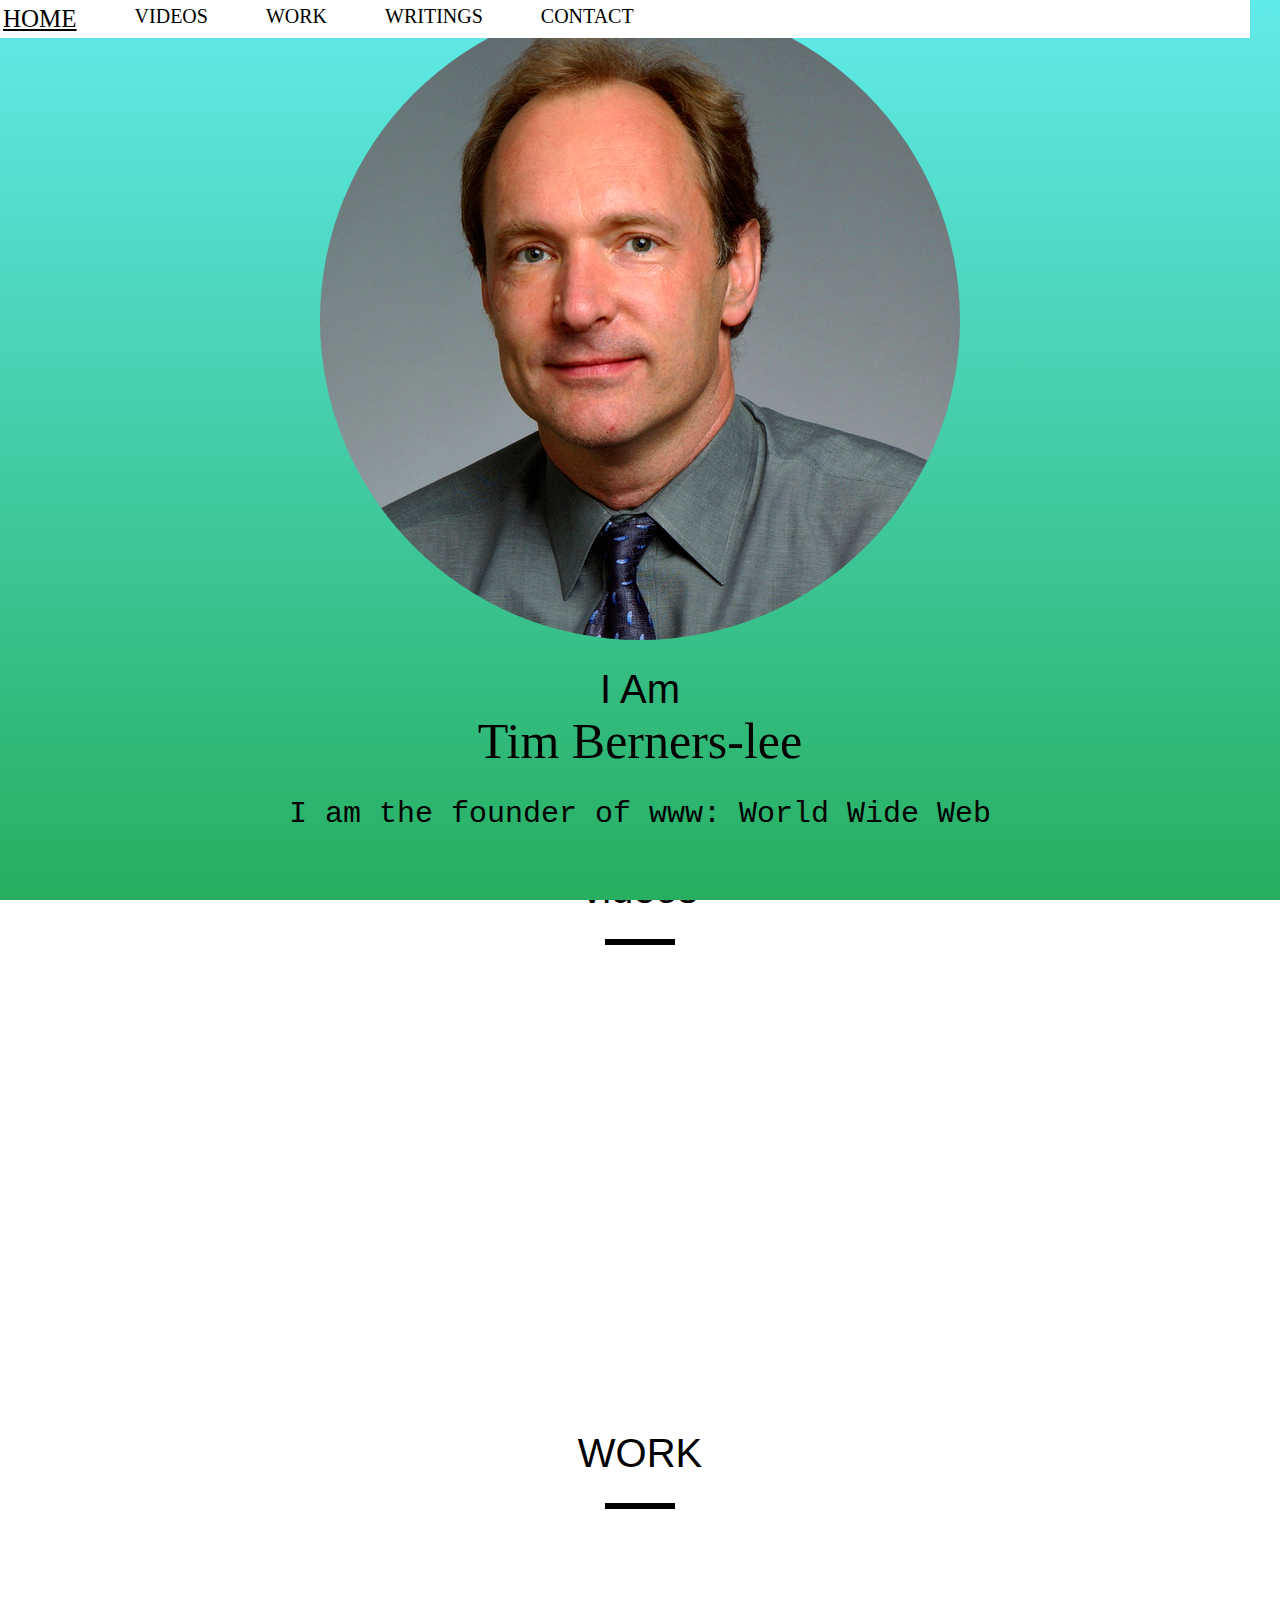
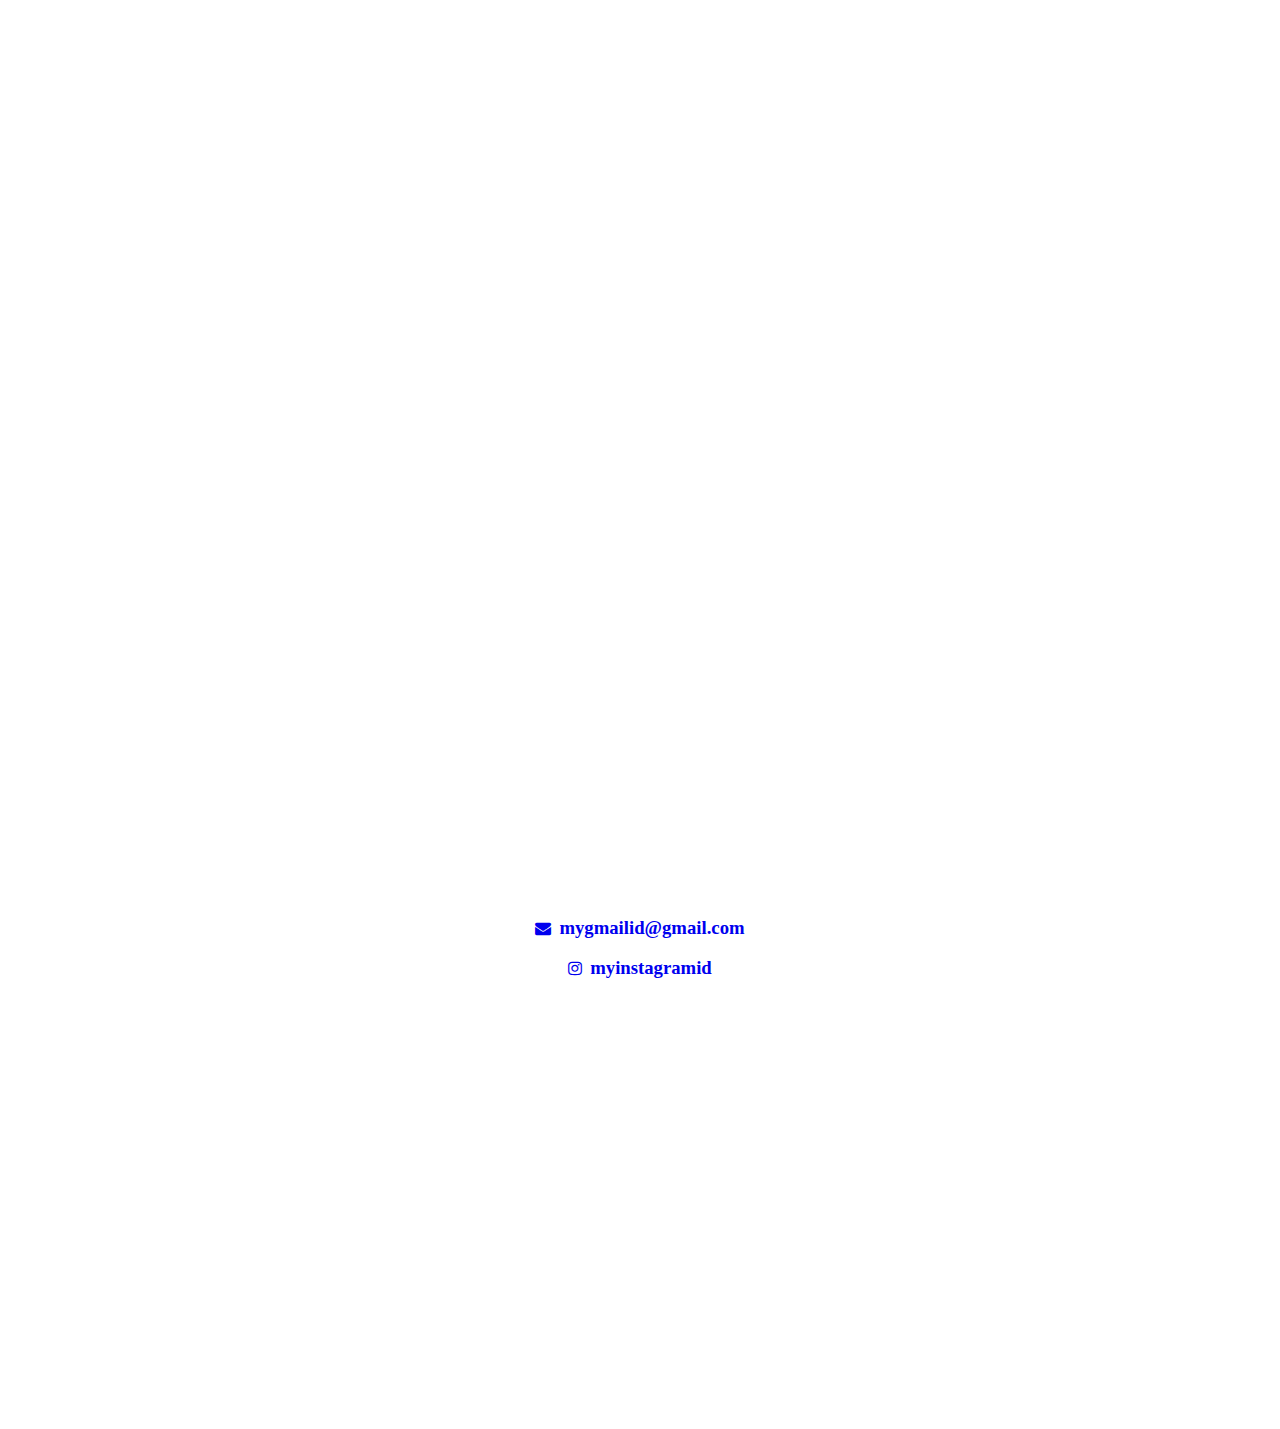
<file: index.html>
<html>

<head>
    <link rel="stylesheet" href="https://cdnjs.cloudflare.com/ajax/libs/font-awesome/4.7.0/css/font-awesome.min.css">


    <title>Sir Tim Berners-Lee></title>
    <link rel="stylesheet" href="style.css">
</head>

<body>

<nav class="navbar-inverse my_nav__bar">
    <div class="navbar-header">
        <button type="button"  class="navbar-toggle" data-toggle="collapse" data-target="#myNavbar">
            <span class="icon-bar"></span>
            <span class="icon-bar"></span>
            <span class="icon-bar"></span>
            
        </button>
        <a class="navbar-brand" href="#">Rishab Reddy</a>
    </div>
 <center>
     <div class="collapse navbar-collapse"id="myNavbar"
    <ul class="nav navbar-nav">
        <li class="links"><a href="#welcome">HOME</a></li>
        <li class="links"><a href="#videos">VIDEOS</a></li>
        <li class="links"><a href="#work">WORK</a></li>
        <li class="links"><a href="#writings">WRITINGS</a></li>
        <li class="links"><a href="#contact">Contact</a></li>
    </ul>
    </center>
    <ul class="menu">
        <li class="links">HOME</li>
        <li class="links">VIDEOS</li>
        <li class="links">WORK</li>
        <li class="links">WRITINGS</li>
        <li class="links">CONTACT</li>
        </ul>
</center>
<section id="welcome" class="parallax-container">
<div class="parallax-inner">
<img src="Tim-Berners-Lee-640-1.jpg" class="profile">
<center><h1>I Am <br><span id="name">Tim Berners-lee</h1>
<h2> I am the founder of www: World Wide Web</h2>
</div>
</section>

<section id="bio">
    <h1>Hi!</h1>
    <div class="line"></div>
    <p>In 1989, Tim Berners-Lee invented the World Wide Web, an Internet-based hypermedia initiative for global information sharing while at CERN, the European Particle Physics Laboratory. He wrote the first web client and server in 1990. His specifications of URIs, HTTP and HTML were refined as web technology spread. </p>
</section>
<section id="videos">
<h1>videos</h1>
<div class="line"></div>
<iframe width="802" height="451" src="https://www.youtube.com/embed/GUrDI6OkJfU" title="YouTube video player" frameborder="0" allow="accelerometer; autoplay; clipboard-write; encrypted-media; gyroscope; picture-in-picture" allowfullscreen></iframe>
</section>
<section id="work">
<h1>WORK</h1>
<div class="line"></div>
<iframe width="900" height="1000" src="https://www.w3.org/People/Berners-Lee/" frameborder="0"></iframe>
<div class="contact_1">

    <a href="mailto:someone@example.com?Subject=Hello">
        <i class="fa fa-envelope"></i>&nbsp;&nbsp;<h3>mygmailid@gmail.com</h3>
    </a>

    <br>
    <br>

    <a href="#">
<i class="fa fa-instagram"></i>&nbsp;&nbsp;<h3>myinstagramid</h3>
    </a>

</div>
<iframe src="https://www.google.com/maps/embed?pb=!1m18!1m12!1m3!1d3506.8090765293937!2d77.0628382!3d28.485295899999997!2m3!1f0!2f0!3f0!3m2!1i1024!2i768!4f13.1!3m3!1m2!1s0x390d196f41e17785%3A0xa6bcc74a4e584730!2sWhiteHat%20Education%20Technology%20Pvt%20ltd!5e0!3m2!1sen!2sin!4v1641824699415!5m2!1sen!2sin" width="600" height="450" style="border:0;" allowfullscreen="" loading="lazy"></iframe>
</section>
</body>

</html>
</file>
<file: style.css>
body{
    margin: 0;
    padding-top: 550px;
    text-align: center;
}

.profile{
    border-radius: 50%;
}

#welcome{
position: absolute;
bottom: 0;
background: linear-gradient(#60ebeb, #27ae60 100%);
display: table;
width: 100%;
height: 100%;
}

h1 {
    font-size: 40px;
    font-family: sans-serif;
    font-weight: 300;
}

#name {
font-size: 50px;
font-family: cursive;
}

h2 {
font-size: 30px;
font-weight: 300;
font-family: monospace;
}

#bio {
font-family- cursive;
padding: 50px;
}

.line {
    height: 6px;
    background-color: #000;
    width: 70px;
    margin: 8px auto;
}

.parallax.inner{
    display: table-cell;
    vertical-align: middle;
}

.menu {
    list-style: none;
    position: absolute;
    top: 10px;
    right: 30px;
    z-index: 10;
    cursor: pointer;
}

.links {
float: left;
padding-top: 5px;
padding-left: 9px;
padding-right: 9px;
padding-bottom: 5px;
font-family: fantasy;
font-size: 20px;
}
a {
    text-decoration: none;
}
.menu {
position: fixed;
background: white;
width: 100%;
margin-top: 0px;
top: 0px;
z-index: 10;
}

.links {
    display: inline;
    padding-left: 33px;
    padding-right: 25px;
    font-family: fantasy;
    font-size: 20px;
}

.links:hover {
    font-size: 25px;
    text-decoration: underline;
}

#writings a {
    text-decoration: underline !important;
    color: green !important;
}

#contact{
    background: lightgrey;
}

.contact_1 h3
{
    display: inline;
}
</file>
